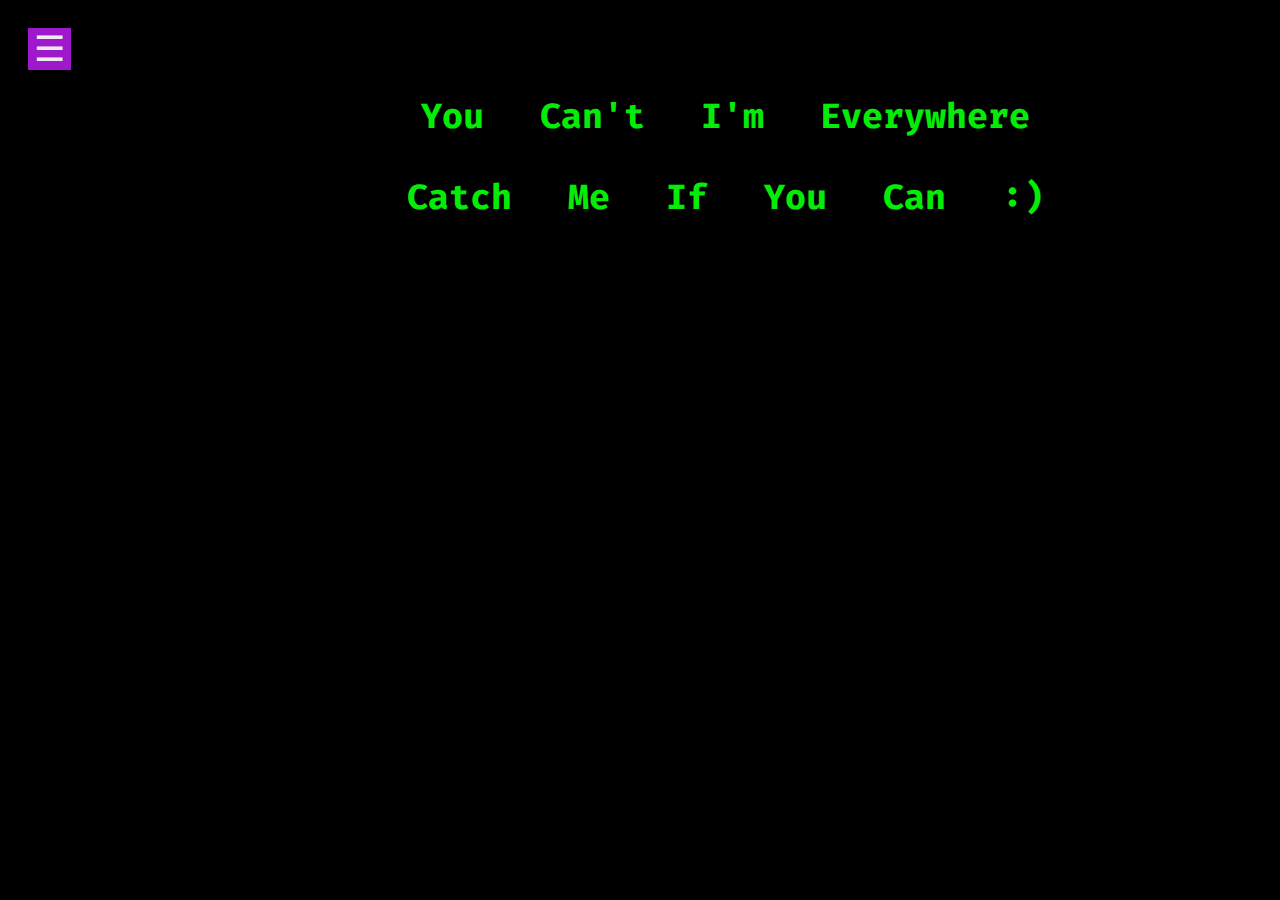
<file: contact_us.html>
<!DOCTYPE html>
<html lang="en">

<head>
    <meta charset="UTF-8">
    <meta name="viewport" content="width=device-width, initial-scale=1.0">
    <link rel="stylesheet" type="text/css" href="css/styles4.css">
    <title>Contact Us</title>
</head>

<body>
    <div id="mySidebar" class="sidebar">
        <a href="javascript:void(0)" class="closebtn" onclick="hide()">×</a>
        <a href="./index.html"><img src="./img/TheBETTERGIF.gif"></a>
        <a href="./the_feed.html">Your Feed</a>
        <a href="#">How We Get It</a>
        <a href="./contact_us.html">Contact Us</a>
        <footer>
            <h3> You Try To Hide It, But We Find It </h3>
        </footer>
    </div>
    <div id="content">
        <button class="openbtn" id="openbtn" onclick="show()">☰</button>
    </div>
    <h1>You Can't I'm Everywhere</h1>
    <h3> Catch Me If You Can :)</h3>
</body>
<script src="./js/script.js"></script>

</html>
</file>
<file: css/styles4.css>
@import url('https://fonts.googleapis.com/css2?family=Fira+Code:wght@300&family=Handlee&display=swap');

:root {
  --codegreen: rgb(5, 236, 9);
  --softwhite: rgb(236, 236, 236);
  --offsetpurple: #9f18cc;
  --offsetphover: #3c0d4b;
  --offsetorange: rgb(251, 173, 78);
}

body {
  background-color: black;
  font-family: 'Fira Code', monospace;
  width: 1435px;
}

h1 {
    text-align: center;
    font-size: 35px;
    word-spacing: 35px;
    color: var(--codegreen);
}

h3 {
    text-align: center;
    font-size: 35px;
    word-spacing: 35px;
    color: var(--codegreen);
}

#mySidebar img {
    width: 170px;
    height: 140px;
    margin-left: 2px;
}

#headerGif {
  display: block;
  width: 130px;
  height: 115px;
  margin-top: -57.5px;
}

main img {
   display: block;
   width: 275px;
   height: 550px;
   margin: auto;

}

main {
    display: block;
    margin: auto;
}
 
.sidebar {
  height: 100%;
  width: 0;
  position: fixed;
  z-index: 2;
  top: 0;
  left: 0;
  background-color: black;
  overflow-x: hidden;
  transition: 0.5s;
  padding-top: 60px;
}
 
 .sidebar a {
    padding: 8px 8px 20px 42px;
    text-decoration: none;
    font-size: 25px;
    color: #b7acac;
    display: block;
    transition: 0.3s;
 }
 
 .sidebar a:hover {
  color: var(--softwhite);
 }
 
 .sidebar .closebtn {
    position: absolute;
    top: 0;
    right: 25px;
    font-size: 36px;
    margin-left: 50px;
 }

 .sidebar img {
  margin-left: -40px;
  width: 250px;
  height: 300px;
 }

 .sidebar footer {
  position: absolute;
 }

 footer h3 {
  margin-left: 25px;
  margin-top: 240px;
  color: var(--offsetorange);
  font-size: 12px;
  text-decoration: overline;
 }
 
 .openbtn {
    font-size: 35px;
    cursor: pointer;
    color: var(--softwhite);
    border: none;
    background-color: var(--offsetpurple);
    margin-top: 20px;
    margin-left: 20px;
 }
 
 .openbtn:hover {
    background-color: var(--offsetphover);
 }
</file>
